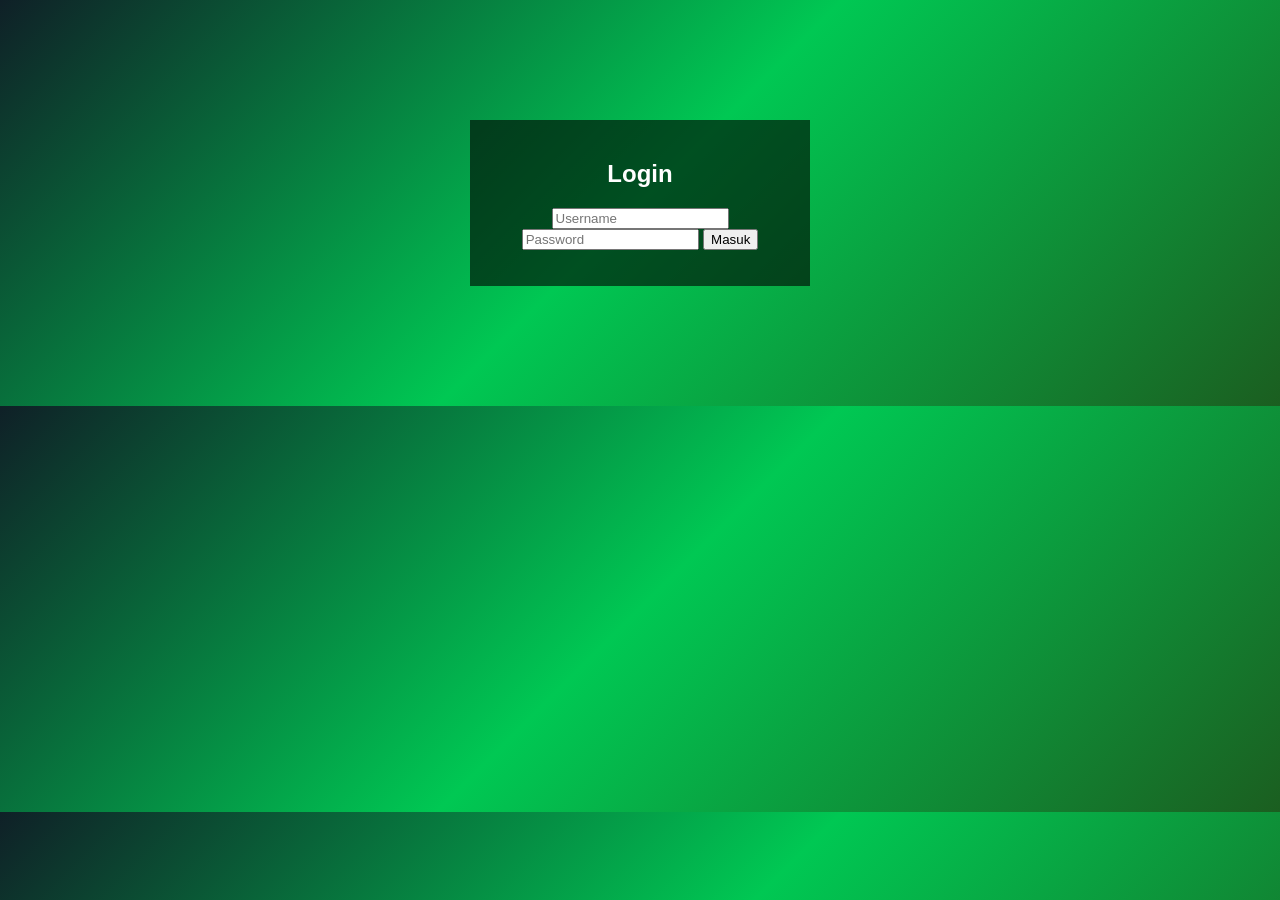
<file: index.html>
<!DOCTYPE html>
<html lang="id">
<head>
<meta charset="UTF-8">
<meta name="viewport" content="width=device-width, initial-scale=1.0">
<title>Login</title>
<link rel="stylesheet" href="style.css">
</head>
<body class="bg-tech">

<div class="login-box">
    <h2>Login</h2>
    <input id="username" placeholder="Username">
    <input id="password" type="password" placeholder="Password">
    <button onclick="login()">Masuk</button>
    <p id="error"></p>
</div>

<script>
function login(){
    let u = document.getElementById("username").value;
    let p = document.getElementById("password").value;

    if(u === "admin" && p === "1234"){
        window.location.href = "store.html";
    } else {
        document.getElementById("error").innerText = "Salah!";
    }
}
</script>

</body>
</html>
</file>
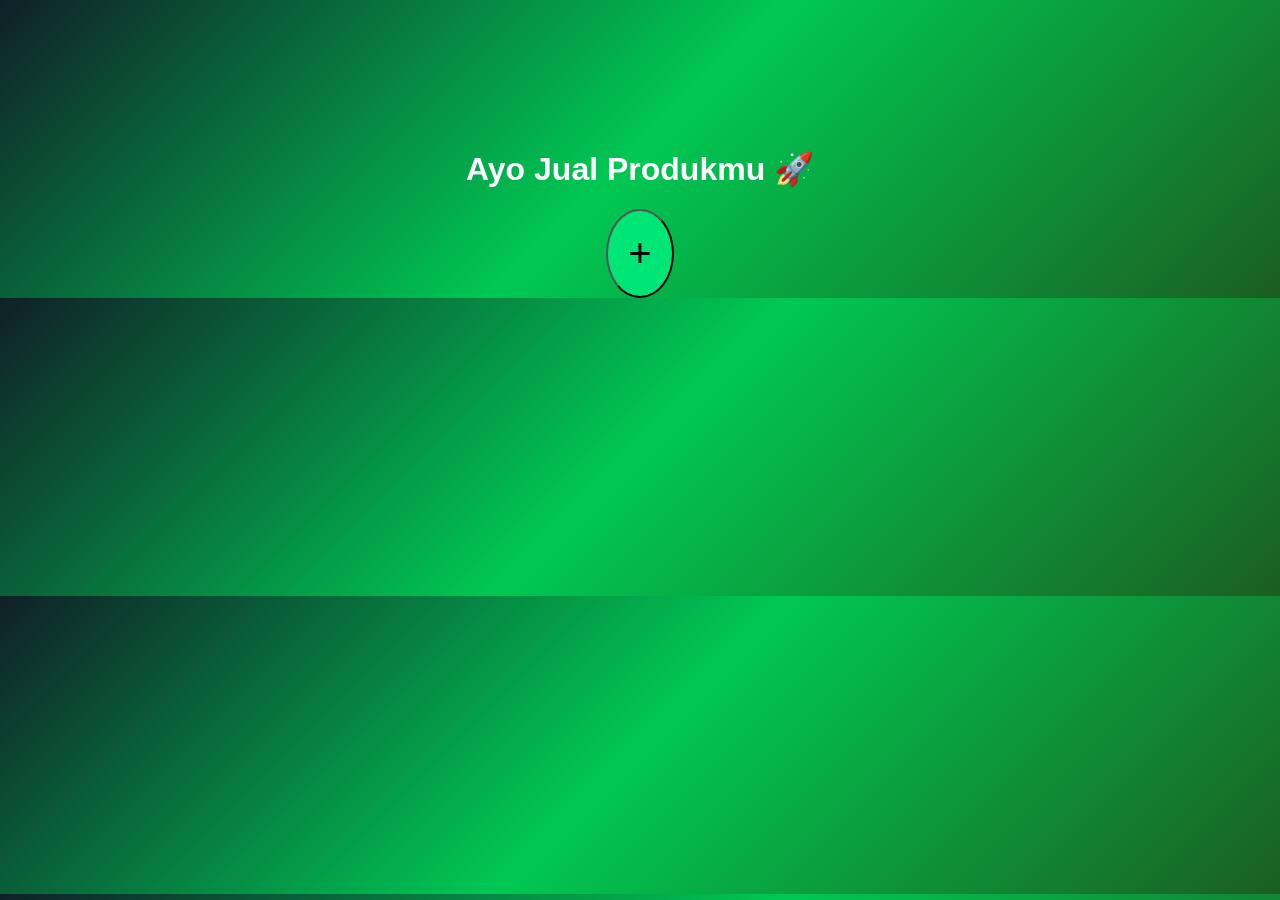
<file: jual.html>
<!DOCTYPE html>
<html lang="id">
<head>
<meta charset="UTF-8">
<meta name="viewport" content="width=device-width, initial-scale=1.0">
<title>Jual</title>
<link rel="stylesheet" href="style.css">
</head>
<body class="bg-tech">

<div class="jual-container">
    <h1>Ayo Jual Produkmu 🚀</h1>
    <button class="plus-btn" onclick="wa()">+</button>
</div>

<script>
function wa(){
    window.open("https://wa.me/6285708829924","_blank");
}
</script>

</body>
</html>
</file>
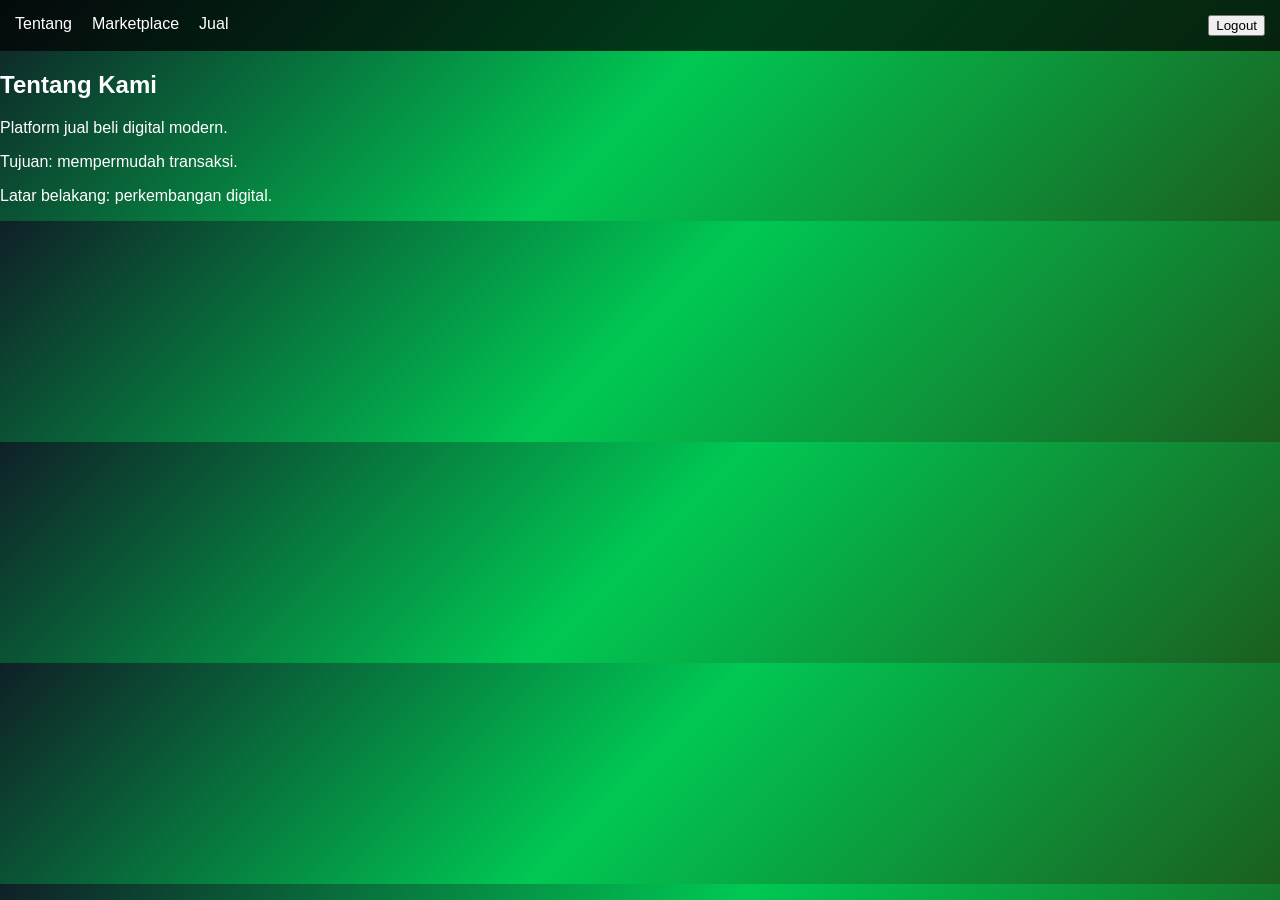
<file: store.html>
<!DOCTYPE html>
<html lang="id">
<head>
<meta charset="UTF-8">
<meta name="viewport" content="width=device-width, initial-scale=1.0">
<title>Store</title>
<link rel="stylesheet" href="style.css">
</head>
<body class="bg-tech">

<div class="navbar">
    <span onclick="showSection('about')">Tentang</span>
    <span onclick="showSection('market')">Marketplace</span>
    <span onclick="goJual()">Jual</span>
    <button class="logout" onclick="logout()">Logout</button>
</div>

<div id="about" class="section">
    <h2>Tentang Kami</h2>
    <p>Platform jual beli digital modern.</p>
    <p>Tujuan: mempermudah transaksi.</p>
    <p>Latar belakang: perkembangan digital.</p>
</div>

<div id="market" class="section" style="display:none;">
    <h2>Marketplace</h2>

    <div class="products">
        <div class="product" onclick="showProduct('Ebook Premium')">Ebook Premium</div>
        <div class="product" onclick="showProduct('Template Website')">Template Website</div>
        <div class="product" onclick="showProduct('Aplikasi Kasir')">Aplikasi Kasir</div>
        <div class="product" onclick="showProduct('Desain Logo')">Desain Logo</div>
    </div>
</div>

<div id="popup" class="popup">
    <div class="popup-content">
        <h3 id="productName"></h3>
        <button onclick="closePopup()">Tutup</button>
    </div>
</div>

<script src="script.js"></script>

</body>
</html>
</file>
<file: style.css>
body {
    margin: 0;
    font-family: Arial;
    color: white;
}

.bg-tech {
    background: linear-gradient(135deg, #0f2027, #00c853, #1b5e20);
}

/* LOGIN */
.login-box {
    width: 300px;
    margin: 120px auto;
    text-align: center;
    background: rgba(0,0,0,0.6);
    padding: 20px;
}

/* NAVBAR */
.navbar {
    display: flex;
    gap: 20px;
    padding: 15px;
    background: rgba(0,0,0,0.7);
}

.logout {
    margin-left: auto;
}

/* PRODUCT */
.products {
    display: flex;
    gap: 10px;
}

.product {
    padding: 20px;
    background: rgba(0,0,0,0.5);
    cursor: pointer;
}

/* POPUP */
.popup {
    display: none;
    position: fixed;
    width: 100%;
    height: 100%;
    background: rgba(0,0,0,0.8);
    justify-content: center;
    align-items: center;
}

.popup-content {
    background: white;
    color: black;
    padding: 20px;
}

/* JUAL */
.jual-container {
    text-align: center;
    margin-top: 150px;
}

.plus-btn {
    font-size: 40px;
    padding: 20px;
    border-radius: 50%;
    background: #00e676;
}
</file>
